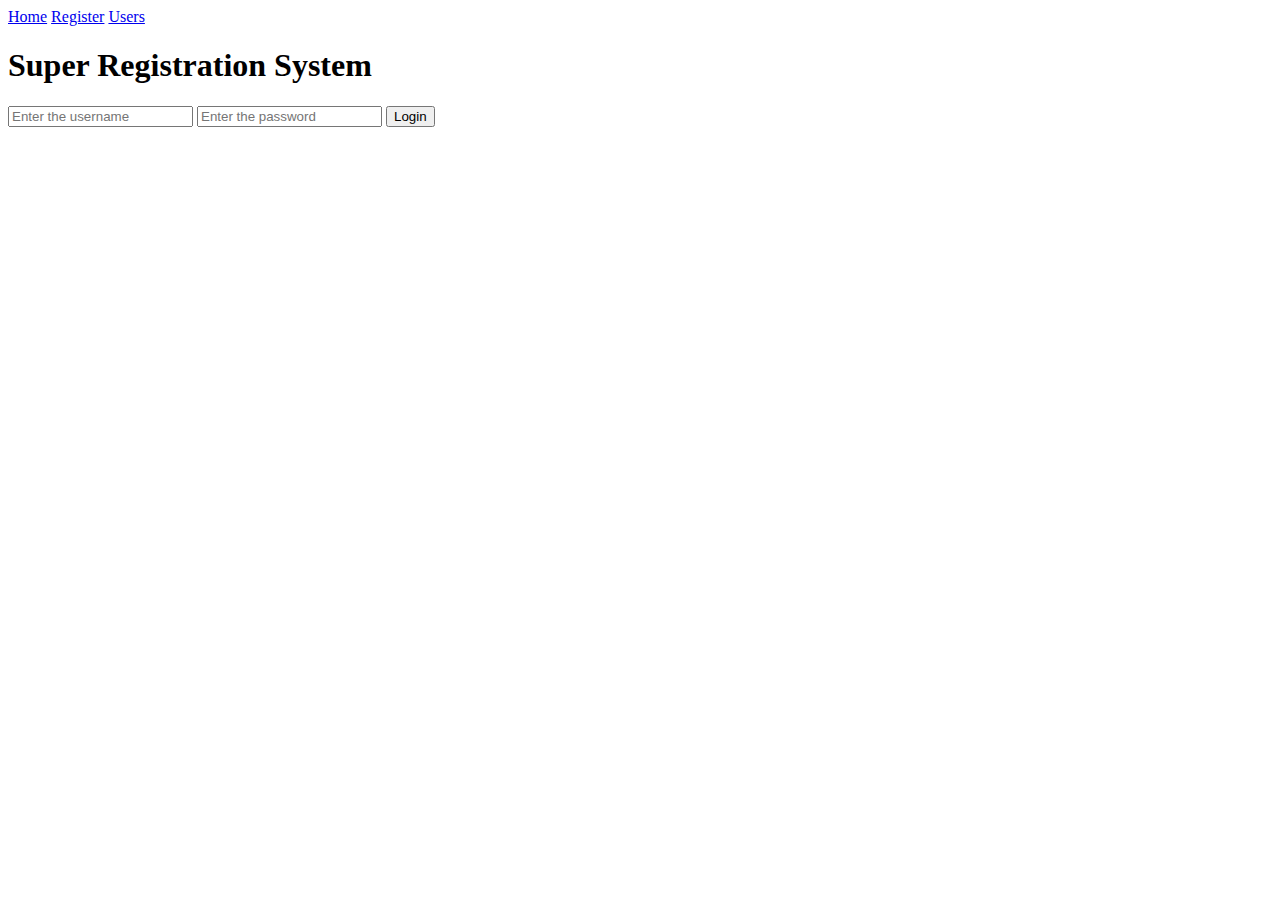
<file: fsdi 105 hw 3/index.html>
<!DOCTYPE html>
<html lang="en">
<head>
    <meta charset="UTF-8">
    <meta http-equiv="X-UA-Compatible" content="IE=edge">
    <meta name="viewport" content="width=device-width, initial-scale=1.0">
    <link rel="stylesheet" href="css/style.css">
    <title>Document</title>
</head>
<body>
    <header>
        <nav id="menu-container">
            <a href="index.html" class="menu">Home</a> 
            <a href="register.html" class="menu">Register</a> 
            <a href="#" class="menu">Users</a> 
        
        </nav>
    </header>
    <main>
        <h1>Super Registration System</h1>
        <p class="hide" id="alertError"> Invalid credentials</p>
        <div>
            <input type="text" placeholder="Enter the username" id="txtUserName">
            <input type="password" placeholder="Enter the password" id="txtPassword">
            <button id="btnLogin">Login</button>
        </div>
    </main>
    <footer>

    </footer>
    <script src="https://code.jquery.com/jquery-3.6.0.min.js"></script>
    <script src="scripts/storeManager.js"></script> 
    <script src="scripts/login.js"></script>
</body>
</html>
</file>
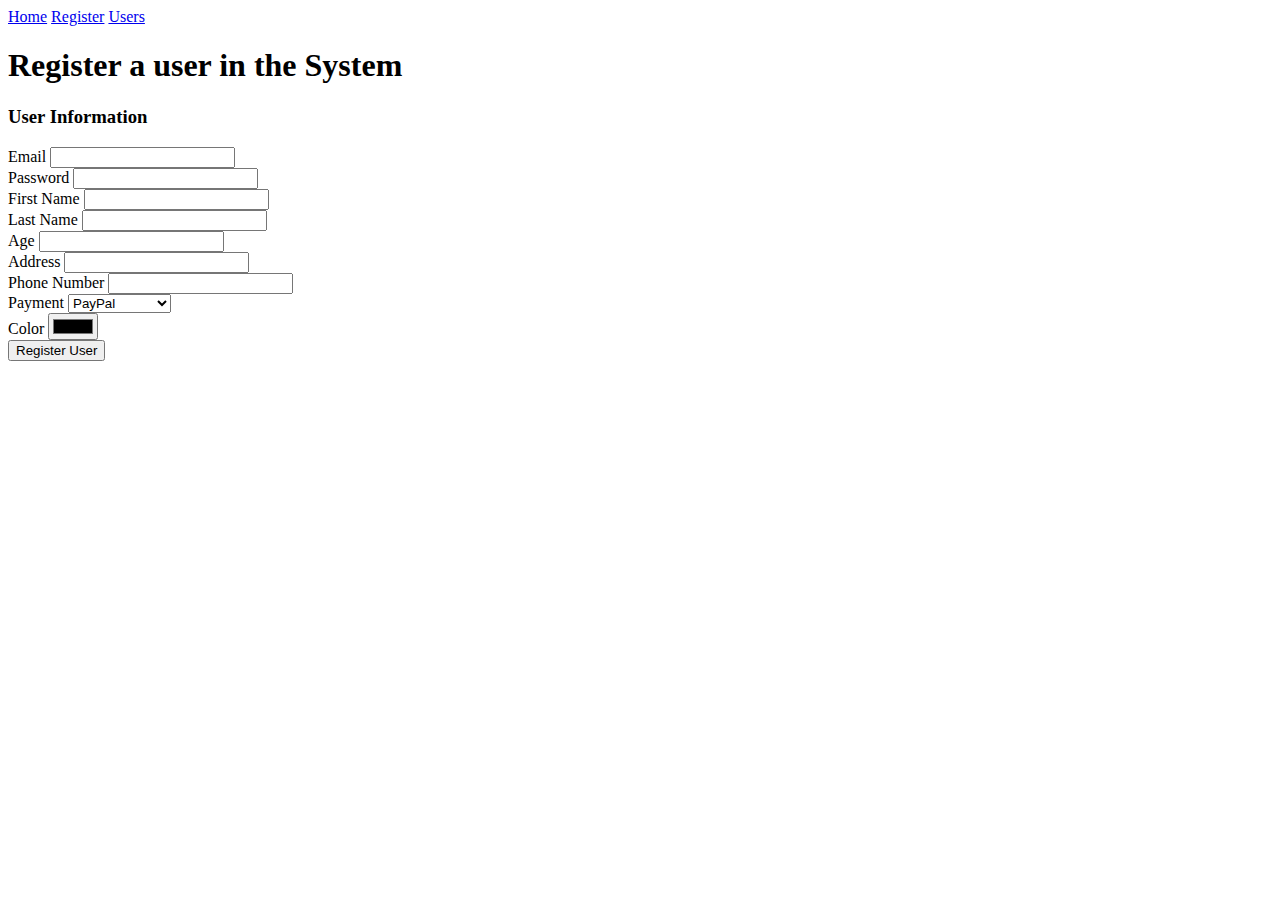
<file: fsdi 105 hw 3/register.html>
<!DOCTYPE html>
<html lang="en">
<head>
    <meta charset="UTF-8">
    <meta http-equiv="X-UA-Compatible" content="IE=edge">
    <meta name="viewport" content="width=device-width, initial-scale=1.0">
    <link rel="stylesheet" href="css/style.css">
    <title>Document</title>
</head>
<body>
    <header>
        <nav id="menu-container">
            <a href="index.html" class="menu">Home</a>
            <a href="register.html" class="menu">Register</a>
            <a href="#" class="menu">Users</a>
        </nav>
    </header>
    <main>
        <h1>Register a user in the System</h1>
        
        <div class="capture-form">
            <h3>User Information</h3> 
            </div>  
        <div class="control">
            <label>Email</label>
            <input id="txtEmail" type="email">
        </div>
        <div class="control">
            <label>Password</label>
            <input id="txtPassword" type="password">
        </div>
       
        <div class="control">
            <label>First Name</label>
            <input id="txtFirst" type="text">
        </div> 
        
        <div class="control">
            <label>Last Name</label>
            <input id="txtLast" type="text">
        </div>
        
        <div class="control">
            <label>Age</label>
            <input id="txtAge" type="number">
        </div>
        <div class="control">
            <label>Address</label>
            <input id="txtAddress" type="text">
        </div>
        <div class="control">
            <label>Phone Number</label>
            <input id="txtPhone" type="tel">
        </div>

        <div class="control">
            <label>Payment</label>
            <select id="selPayment">
                <option>PayPal</option>
                <option>Check</option>
                <option>Cash</option>
                <option>Video Games</option>
            </select>
        </div>
        <div class="control">
            <label>Color</label>
            <input id="txtColor" type="color">
        </div>
        <div class="control">
            <button onclick="registerUser();" id="btnSave">Register User</button>
        </div>
        </div>   

    </div>
    </main>
    <footer>
        
    </footer>
    <script src="https://code.jquery.com/jquery-3.6.0.min.js"></script>
    <script src="scripts/storeManager.js"></script> 
    <script src="scripts/register.js"></script>
</body>
</html>
</file>
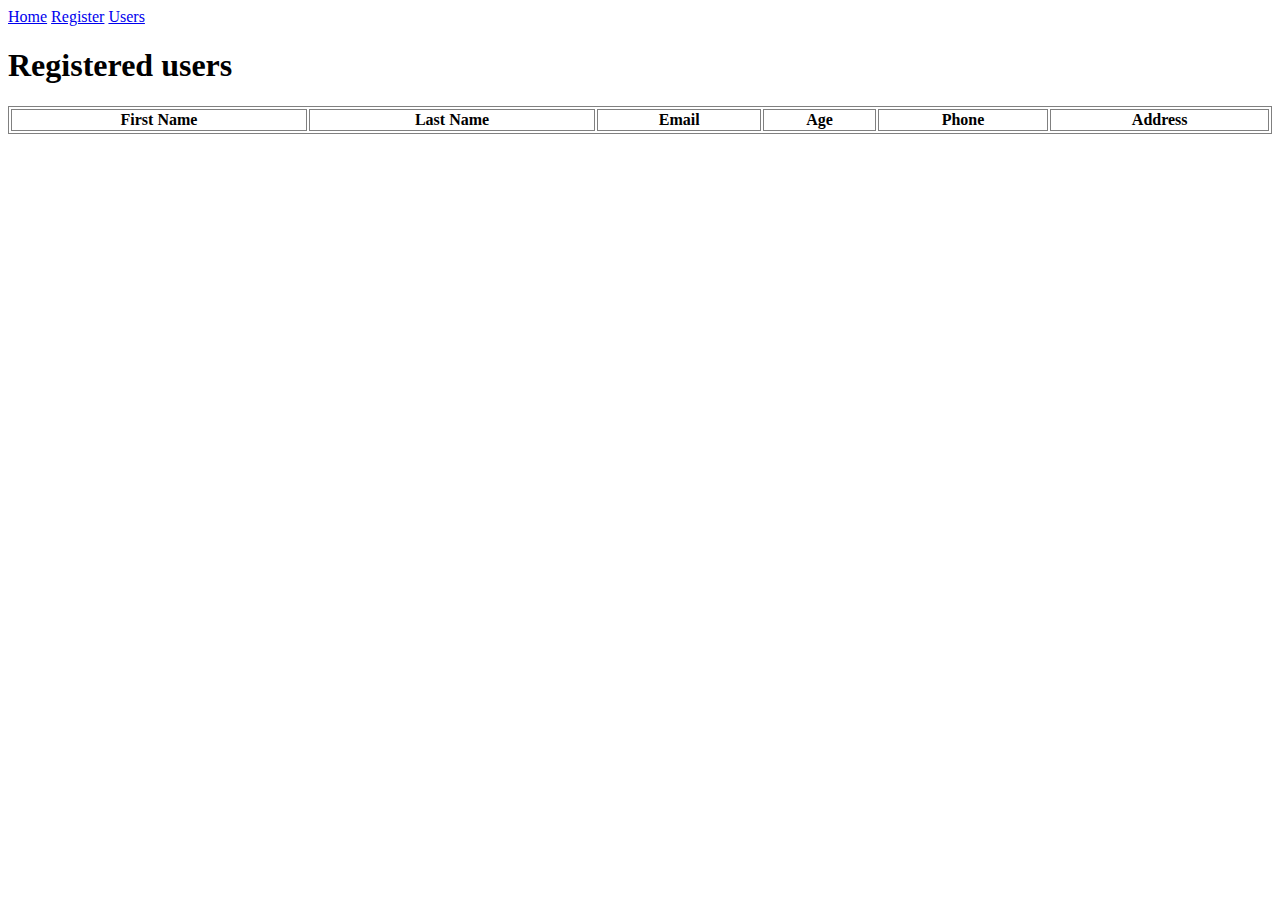
<file: fsdi 105 hw 3/users.html>
<!DOCTYPE html>
<html lang="en">
<head>
    <meta charset="UTF-8">
    <meta http-equiv="X-UA-Compatible" content="IE=edge">
    <meta name="viewport" content="width=device-width, initial-scale=1.0">
    <link rel="stylesheet" href="css/style.css">
    <title>Document</title>
</head>
<body>
    <header>
        <nav id="menu-container">
            <a href="index.html" class="menu">Home</a>
            <a href="register.html" class="menu">Register</a>
            <a href="#" class="menu">Users</a>
        </nav>
    </header>
    <main>
    <h1>Registered users</h1>
    <table id="usersTable">
        <tr>
            <th>First Name</th>
            <th>Last Name</th>
            <th>Email</th>
            <th>Age</th>
            <th>Phone</th>
            <th>Address</th>
        </tr>
    </table>
    </main>
    <script src="https://code.jquery.com/jquery-3.6.0.min.js"></script>
    <script src="scripts/storeManager.js"></script> 
    <script src="scripts/list.js"></script>
</body>
</html>
</file>
<file: fsdi 105 hw 3/css/style.css>
#usersTable {
    width: 100%;
}

#usersTable,
th,
td {
    border: 1px solid gray;
}

.error {
    border: 1px solid red;
}
#alertError {
    color: red;
}
.hide{
    display: none;
}
</file>
